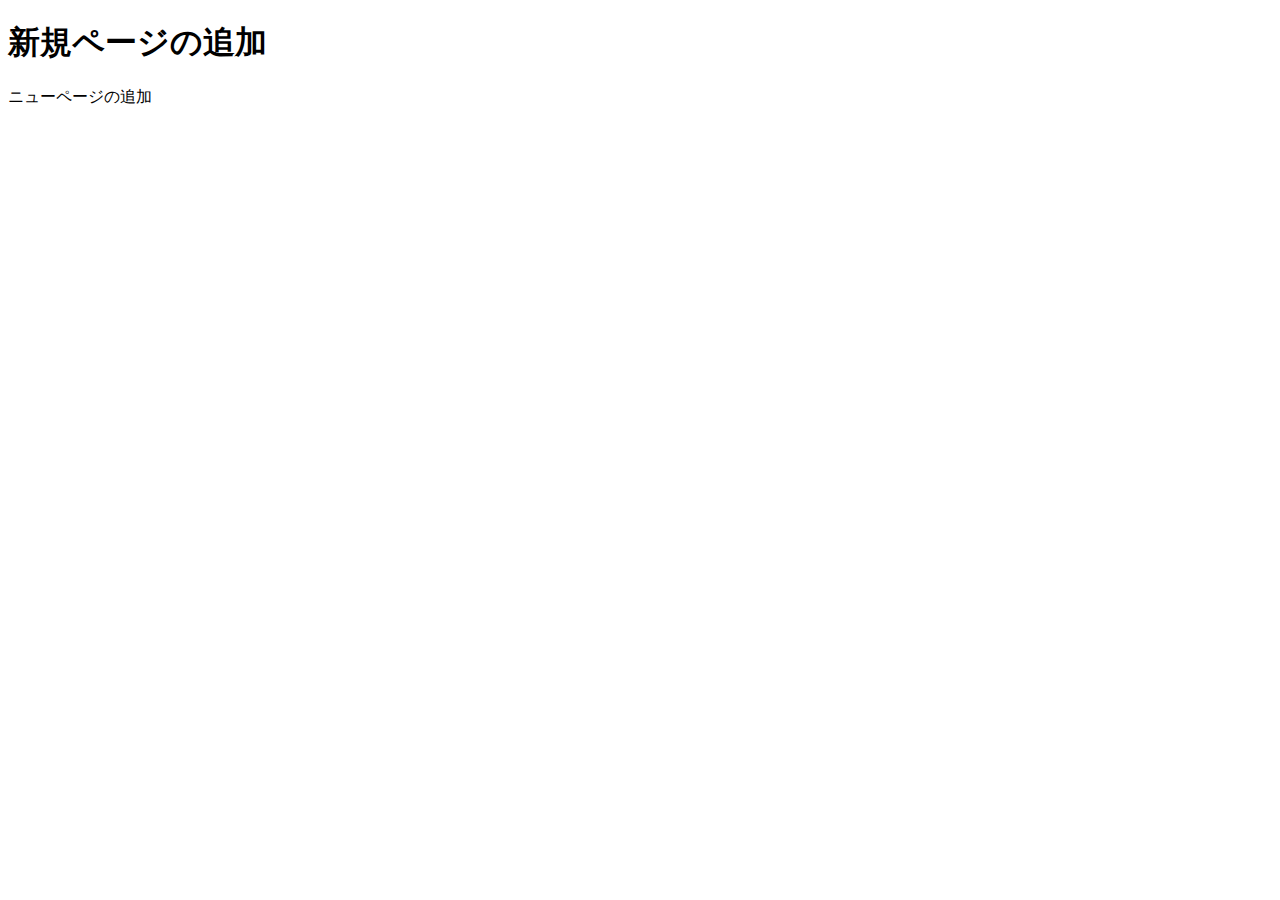
<file: new.html>
<!DOCTYPE html>
<html lang="en">
<head>
  <meta charset="UTF-8">
  <meta name="viewport" content="width=device-width, initial-scale=1.0">
  <title>Document</title>
</head>
<body>
  
  <h1>新規ページの追加</h1>

  <p>ニューページの追加</p>



</body>
</html>
</file>
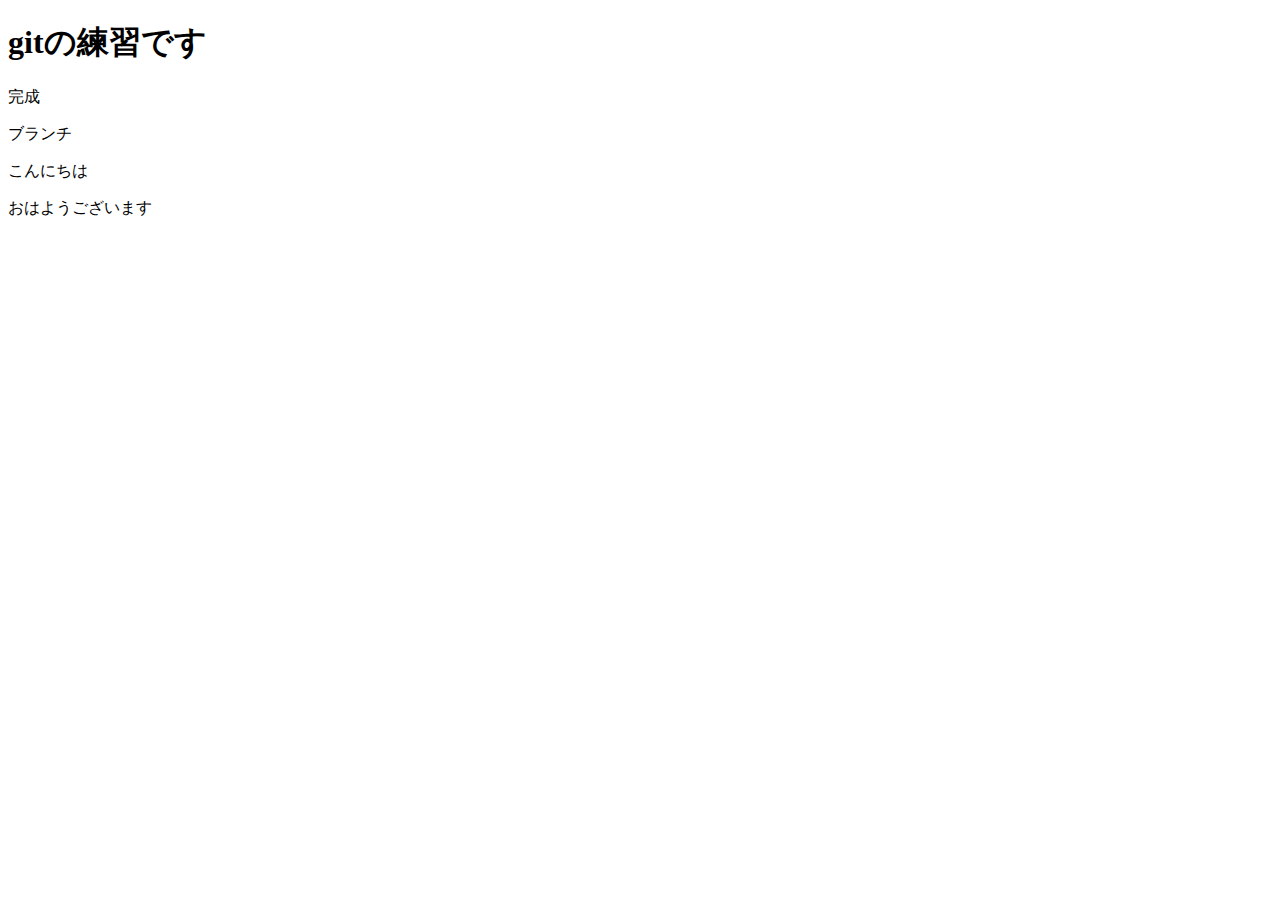
<file: test.html>
<!DOCTYPE html>
<html lang="ja">
<head>
  <meta charset="UTF-8">
  <meta name="viewport" content="width=device-width, initial-scale=1.0">
  <title>Document</title>
</head>
<body>
  <h1>gitの練習です</h1>

  <p>完成</p>

  <p>ブランチ</p>

  <p>こんにちは</p>

  <p>おはようございます</p>
    

  
</body>
</html>
</file>
